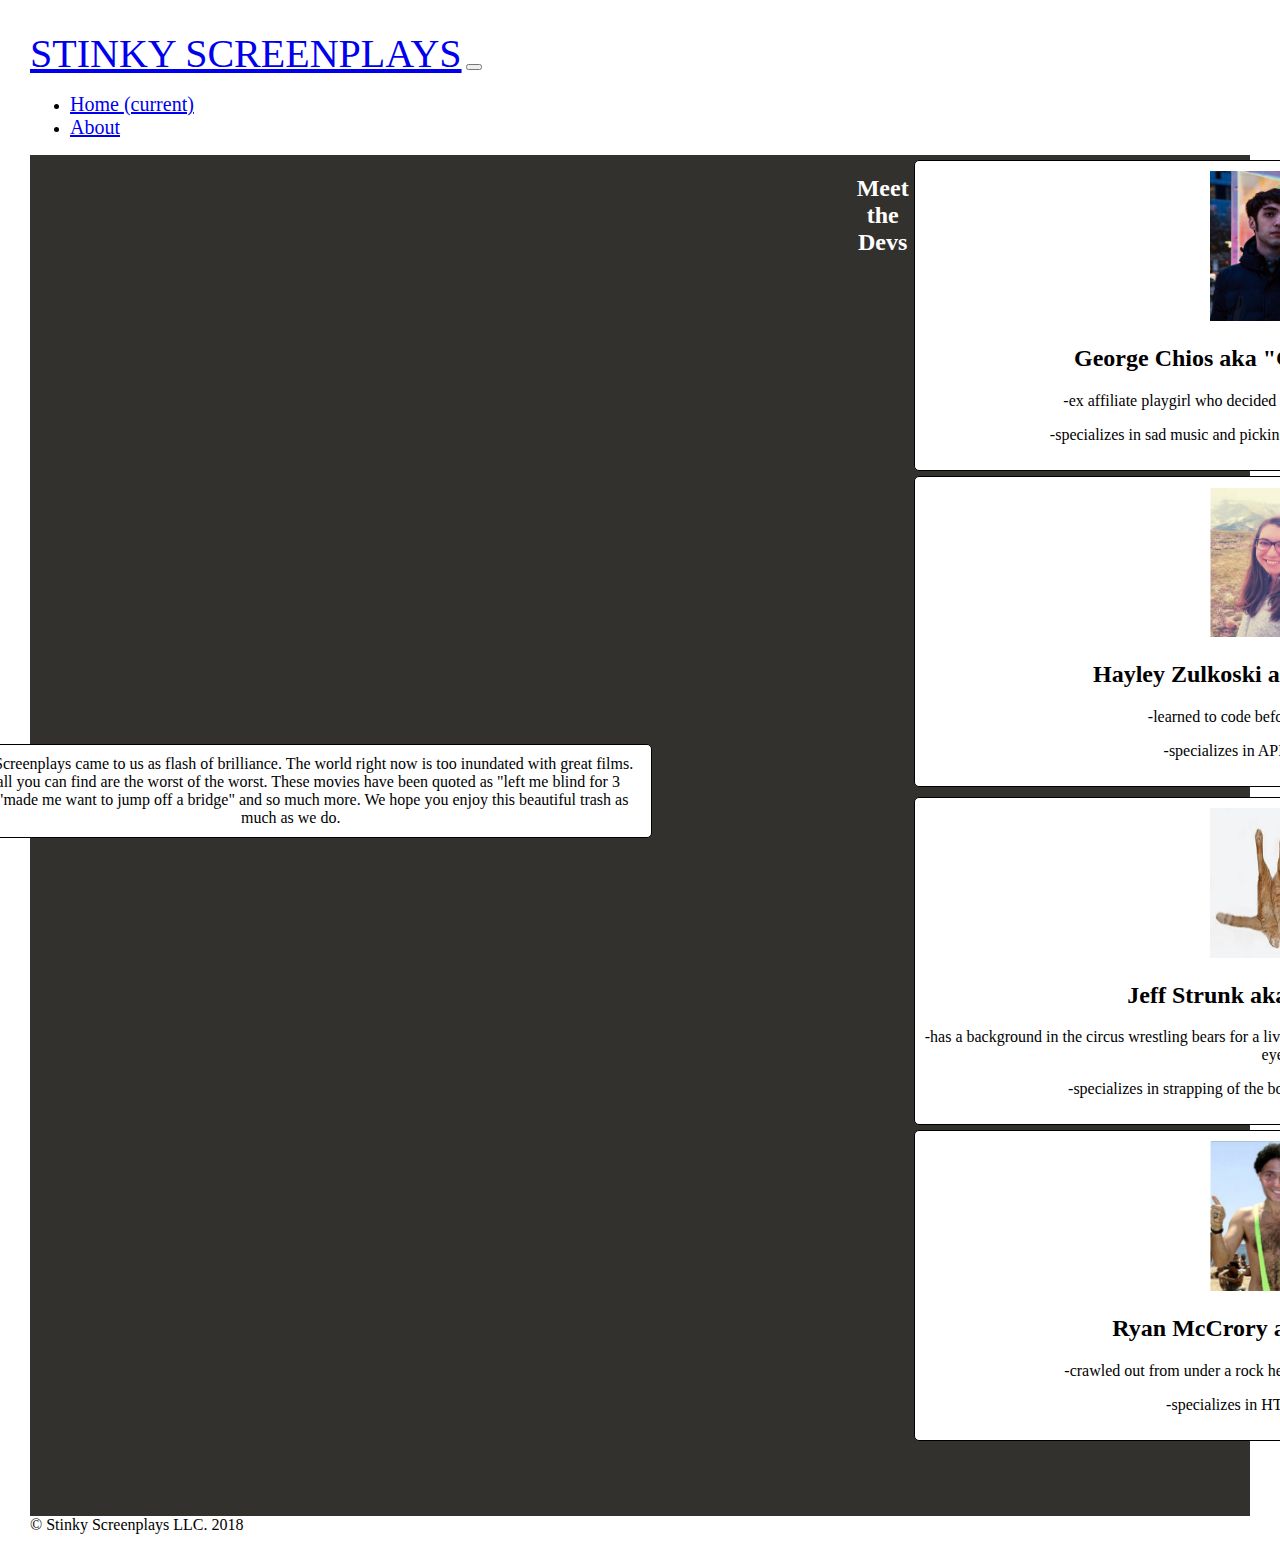
<file: about.html>
<!DOCTYPE html>
<html>

<head>
  <meta charset="utf-8" />
  <title>Stinky Screenplays</title>
  <meta name="viewport" content="width=device-width, initial-scale=1">
  <link rel="stylesheet" type="text/css" media="screen" href="main.css" />
  <link rel="stylesheet" href="https://stackpath.bootstrapcdn.com/bootstrap/4.1.0/css/bootstrap.min.css" integrity="sha384-9gVQ4dYFwwWSjIDZnLEWnxCjeSWFphJiwGPXr1jddIhOegiu1FwO5qRGvFXOdJZ4" crossorigin="anonymous">
  <script src="app.js"></script>
</head>

<body>
  <header>
    <nav class="navbar navbar-expand-lg navbar-light bg-light">
      <a class="navbar-brand" href="#">STINKY SCREENPLAYS</a>
      <button class="navbar-toggler" type="button" data-toggle="collapse" data-target="#navbarNav" aria-controls="navbarNav" aria-expanded="false" aria-label="Toggle navigation">
                              <span class="navbar-toggler-icon"></span>
                            </button>
      <div class="collapse navbar-collapse" id="navbarNav">
        <ul class="navbar-nav">
          <li class="nav-item active">
            <a class="nav-link" href="index.html">Home <span class="sr-only">(current)</span></a>
          </li>
          <li class="nav-item">
            <a class="nav-link" href="about.html">About</a>
          </li>
        </ul>
      </div>
    </nav>
  </header>
  <main class='about'>
    <h1>About</h1>
    <div class='description'>
      <p class='name'>Stinky Screenplays came to us as flash of brilliance. The world right now is too inundated with great films. Here all you can find are the worst of the worst. These movies have been quoted as "left me blind for 3 days", "made me want to jump off
        a bridge" and so much more. We hope you enjoy this beautiful trash as much as we do. </p>
    </div>
    <h2>Meet the Devs</h2>
    <div class='dev-names'>
      <div>
        <section class="name">
          <img src='slack_images/George.png' class='prof-img'>
          <h2> George Chios aka "Georgious George" </h2>
          <p>-ex affiliate playgirl who decided to learn to code at the age of 18.</p>
          <p>-specializes in sad music and picking out the worst movies ever made.</p>
        </section>
        <section class="name">
          <img src='slack_images/Hayley.png' class='prof-img'>
          <h2> Hayley Zulkoski aka " Hazey Hay"</h2>
          <p>-learned to code before she could drive.</p>
          <p>-specializes in API congfiguration.</p>
        </section>
      </div>
      <div>
        <section class="name">
          <img src='slack_images/Jeff.png' class='prof-img'>
          <h2> Jeff Strunk aka "Jazzy Jeff"</h2>
          <p>-has a background in the circus wrestling bears for a living, which pushed him to learn to code after losing an eye.</p>
          <p>-specializes in strapping of the boots and materializing our code.</p>
        </section>
        <section class="name">
          <img src='slack_images/Ryan.png' class='prof-img'>
          <h2> Ryan McCrory aka "McLovin"</h2>
          <p>-crawled out from under a rock he was under and learned to code.</p>
          <p>-specializes in HTML structuring.</p>
        </section>
      </div>
    </div>
  </main>
  <nav class="navbar navbar-light bg-light">
    <span class="navbar-text">
                 &copy; Stinky Screenplays LLC. 2018
                </span>
  </nav>
</body>

</html>
</file>
<file: main.css>
body {
    margin: 30px;
    display: flex;
    flex-direction: column;
}

main {
    text-align: center;
    display: flex;
    justify-content: center;
    padding-bottom: 70px;
    background-color: #33312e;
    background-attachment: fixed;
}

#movie {
    display: flex;
    justify-content: center;
    padding: 10px;
    flex-wrap: wrap;
}

footer {
    padding: 10px;
    height: 20px;
}

.about {
    color: white;
}

.card {
    margin: 10px;
}

.name {
    text-align: center;
    width: 700px;
    height: inherit;
    border: 1px solid black;
    padding: 10px;
    margin: 5px;
    color: black;
    background-color: white;
    border-radius: 5px;
}

.dev-names {
    display: flex;
    flex-direction: column;
    justify-content: center;
    align-items: center;
    text-align: center;
}

.prof-img {
    height: 150px;
    width: 130px;
}

.description {
    display: flex;
    flex-direction: column;
    justify-content: center;
    flex-wrap: wrap;
    align-items: center;
    text-align: center;
    margin-left: 200px;
    margin-right: 200px;
    margin-bottom: 20px;
}

.navbar-brand {
    font-size: 40px !important;
}

.nav-link {
  font-size: 20px !important;
}

.banner-img {
  width: 100%;
  height: inherit;
  padding-bottom: 10px;
}
</file>
